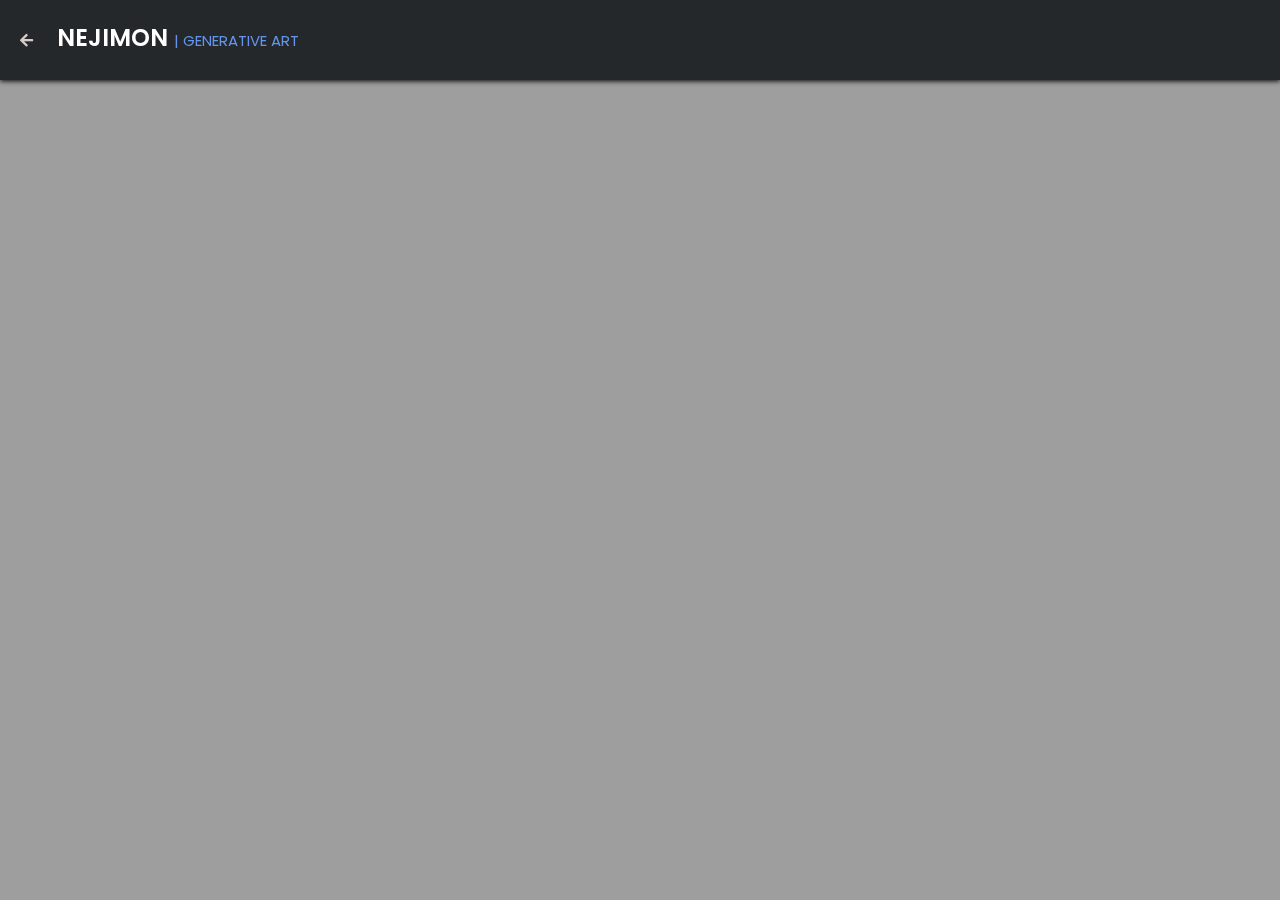
<file: generative/sketches/clock/index.html>
<!DOCTYPE html>
<html lang="en">
  <head>
    <title>Nejimon Raveendran</title>
    <link rel="icon" type="image/x-icon" href="/favicon.ico">
    <meta charset="UTF-8">
    <meta name="viewport" content="width=device-width, initial-scale=1">
    <link rel="stylesheet" href="/w3.css">
    <link rel='stylesheet' href='https://fonts.googleapis.com/css?family=Poppins'>
    <link rel="stylesheet" href="https://cdnjs.cloudflare.com/ajax/libs/font-awesome/5.15.4/css/all.min.css" integrity="sha512-1ycn6IcaQQ40/MKBW2W4Rhis/DbILU74C1vSrLJxCq57o941Ym01SwNsOMqvEBFlcgUa6xLiPY/NS5R+E6ztJQ==" crossorigin="anonymous" referrerpolicy="no-referrer" />
    <script src="https://code.jquery.com/jquery-3.6.1.min.js" integrity="sha256-o88AwQnZB+VDvE9tvIXrMQaPlFFSUTR+nldQm1LuPXQ=" crossorigin="anonymous"></script>
    <link rel="stylesheet" type="text/css" href="style.css">
    <script src="libraries/p5.min.js"></script>
    <script src="libraries/p5.sound.min.js"></script>
    <script src="sketch.js"></script>

    <style>
      html,body,h1,h2,h3,h4,h5,h6 {font-family: "Poppins", sans-serif}

      .header
      {
        position: relative;
        background: rgb(36, 40, 42);
        height: 80px;
        padding: 20px;
        box-shadow: 0px 1px 5px black 
      }


      .title
      {
        color: white;
        text-transform: uppercase;
        font-size: x-large;
        font-weight: 600;

      }

      .subtitle
      {
        color: cornflowerblue;
        text-transform: uppercase;

      }

      .back{
        margin-right: 20px;
        color: rgb(216, 202, 202);
        cursor: pointer;
      }
    </style>
  </head>




  <body class="w3-grey">
    <div class="header">
      <a href="/generative.html"><i class="fa fa-arrow-left back w3-hover-opacity"></i></a>
      <span class="title">Nejimon </span>
      <span class="subtitle">| Generative Art</span>
    </div>
  </body>
</html>
</file>
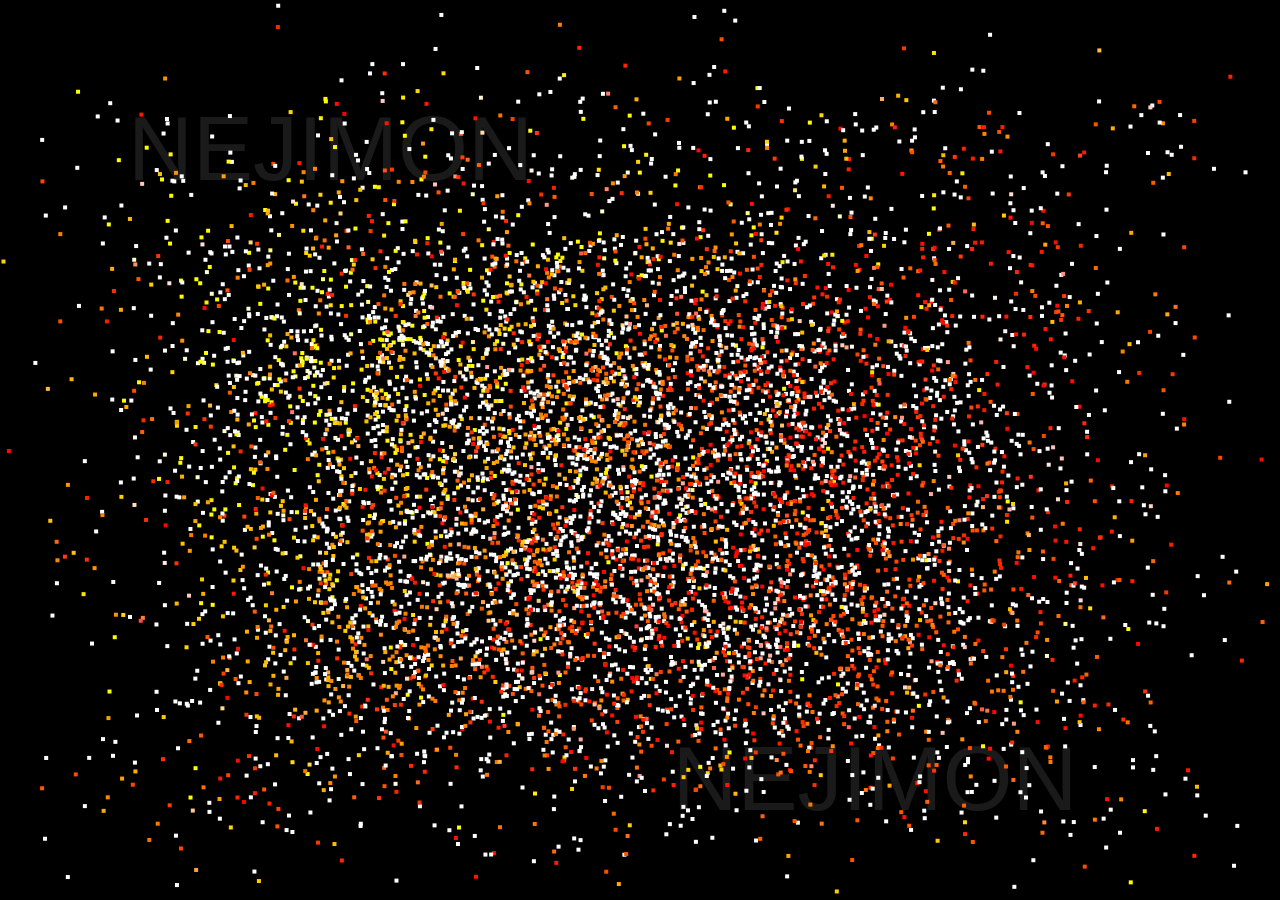
<file: generative/sketches/diwali/index.html>
<!DOCTYPE html>
<html lang="en">
<head>
    <meta charset="UTF-8">
    <meta name="viewport" content="width=device-width, initial-scale=1.0">
    <title>Happy Diwali - v1.0</title>

    <link rel="stylesheet" href="style.css">
</head>
<body>
    <canvas id="myCanvas"></canvas>
    <!-- <script src="particle.js"></script>
    <script src="drawing.js"></script>
    <script src="script.js"></script> -->
    <script src="js/Pointer.obfuscated.js" type="text/javascript"></script>
    <script src="js/Particle.obfuscated.js" type="text/javascript"></script>
    <script src="js/Drawing.obfuscated.js" type="text/javascript"></script>
    <script src="js/App.obfuscated.js" type="text/javascript"></script>
    
</body>
</html>
</file>
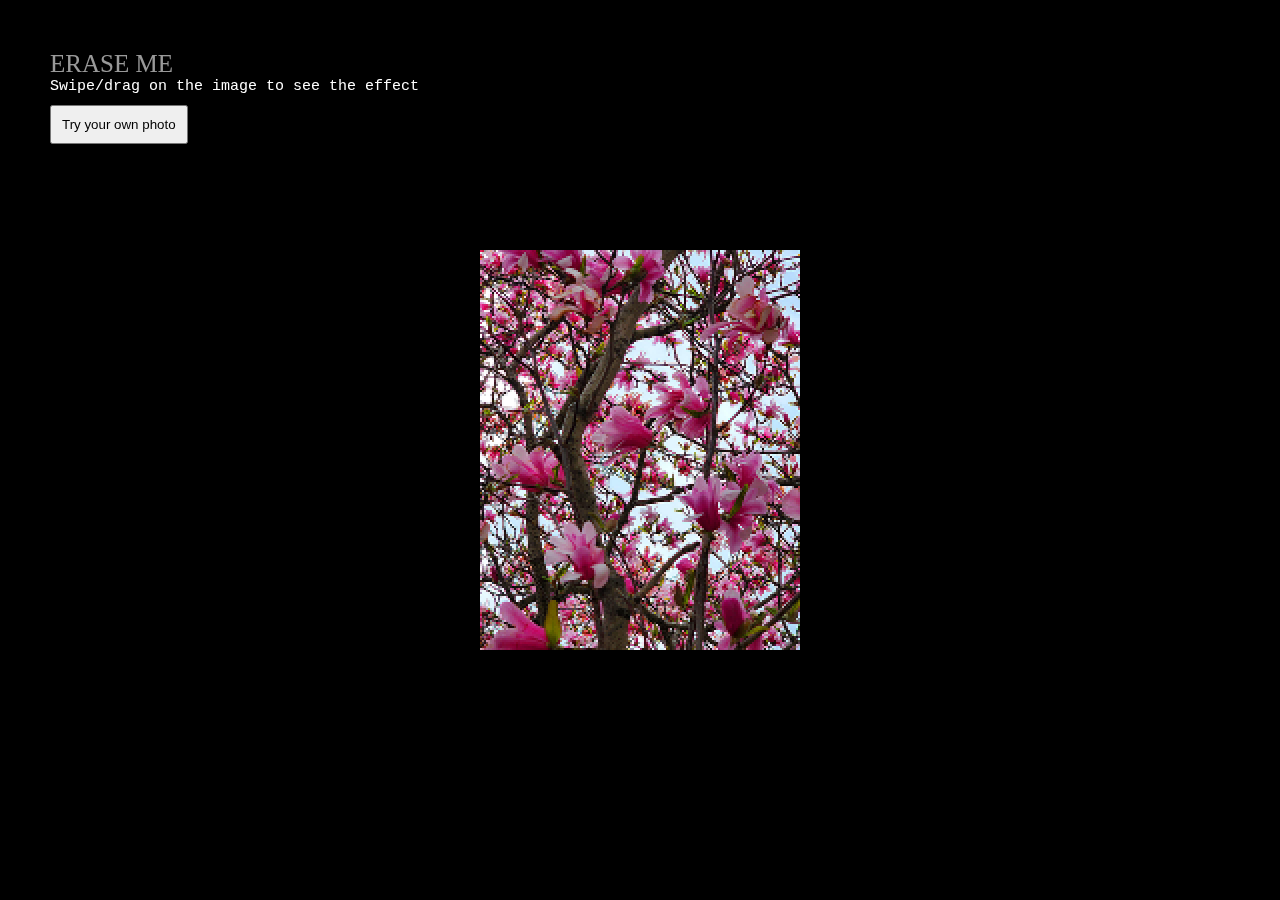
<file: generative/sketches/erase_me/index.html>
<!DOCTYPE html>
<html lang="en">
<head>
    <meta charset="UTF-8">
    <meta name="viewport" content="width=device-width, initial-scale=1.0">
    <title>Erase Me</title>

    <link rel="stylesheet" href="style.css">
</head>
<body>
    <canvas id="mainLayer"></canvas>
    
    <div class="controls">
        <h1 class="heading">ERASE ME</h1>
        <h2 class="description">Swipe/drag on the image to see the effect</h2>
        
        <button id="btnFile">Try your own photo</button>
        <input id="file" style="display: none;" type="file" accept="image/png, image/jpeg"/>
    </div>

    
    
    
    <script src="js/Main.js" type="text/javascript"></script>
    <script src="js/Utilities.js" type="text/javascript"></script>
    <script src="js/MainLayer.js" type="text/javascript"></script>
</body>
</html>
</file>
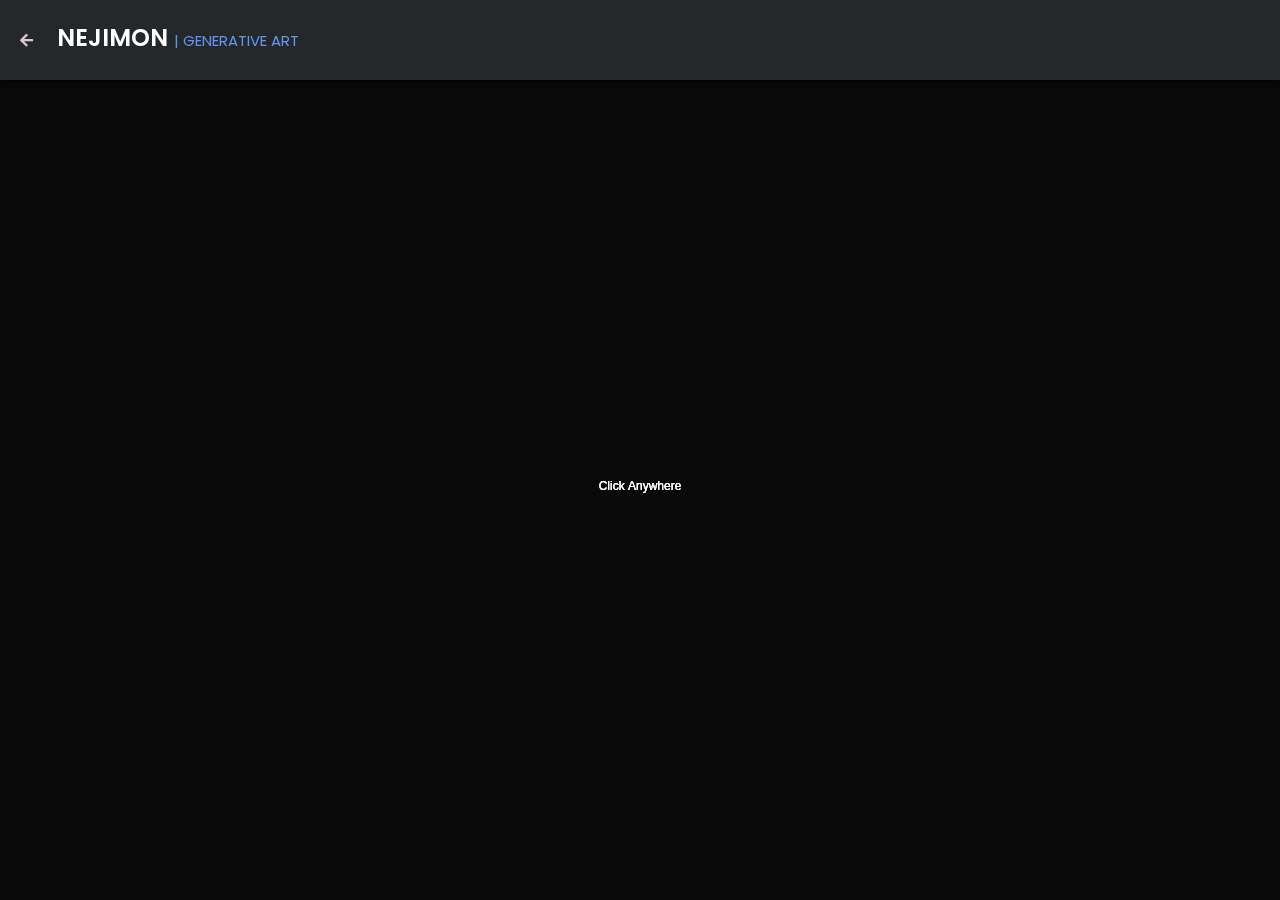
<file: generative/sketches/falling_hearts/index.html>
<!DOCTYPE html>
<html lang="en">
  <head>
    <title>Nejimon Raveendran</title>
    <link rel="icon" type="image/x-icon" href="/favicon.ico">
    <meta charset="UTF-8">
    <meta name="viewport" content="width=device-width, initial-scale=1">
    <link rel="stylesheet" href="/w3.css">
    <link rel='stylesheet' href='https://fonts.googleapis.com/css?family=Poppins'>
    <link rel="stylesheet" href="https://cdnjs.cloudflare.com/ajax/libs/font-awesome/5.15.4/css/all.min.css" integrity="sha512-1ycn6IcaQQ40/MKBW2W4Rhis/DbILU74C1vSrLJxCq57o941Ym01SwNsOMqvEBFlcgUa6xLiPY/NS5R+E6ztJQ==" crossorigin="anonymous" referrerpolicy="no-referrer" />
    <script src="https://code.jquery.com/jquery-3.6.1.min.js" integrity="sha256-o88AwQnZB+VDvE9tvIXrMQaPlFFSUTR+nldQm1LuPXQ=" crossorigin="anonymous"></script>
    <link rel="stylesheet" type="text/css" href="style.css">
    <script src="libraries/p5.min.js"></script>
    <script src="libraries/p5.sound.min.js"></script>
    <script src="sketch.js"></script>

    <style>
      html,body,h1,h2,h3,h4,h5,h6 {font-family: "Poppins", sans-serif}

      .header
      {
        position: relative;
        background: rgb(36, 40, 42);
        height: 80px;
        padding: 20px;
        box-shadow: 0px 1px 5px black 
      }

      .title
      {
        color: white;
        text-transform: uppercase;
        font-size: x-large;
        font-weight: 600;

      }

      .subtitle
      {
        color: cornflowerblue;
        text-transform: uppercase;

      }

      .back{
        margin-right: 20px;
        color: rgb(216, 202, 202);
        cursor: pointer;
      }
    </style>
  </head>




  <body class="w3-grey">
    <div class="header">
      <a href="/generative.html"><i class="fa fa-arrow-left back w3-hover-opacity"></i></a>
      <span class="title">Nejimon </span>
      <span class="subtitle">| Generative Art</span>
    </div>
  </body>
</html>
</file>
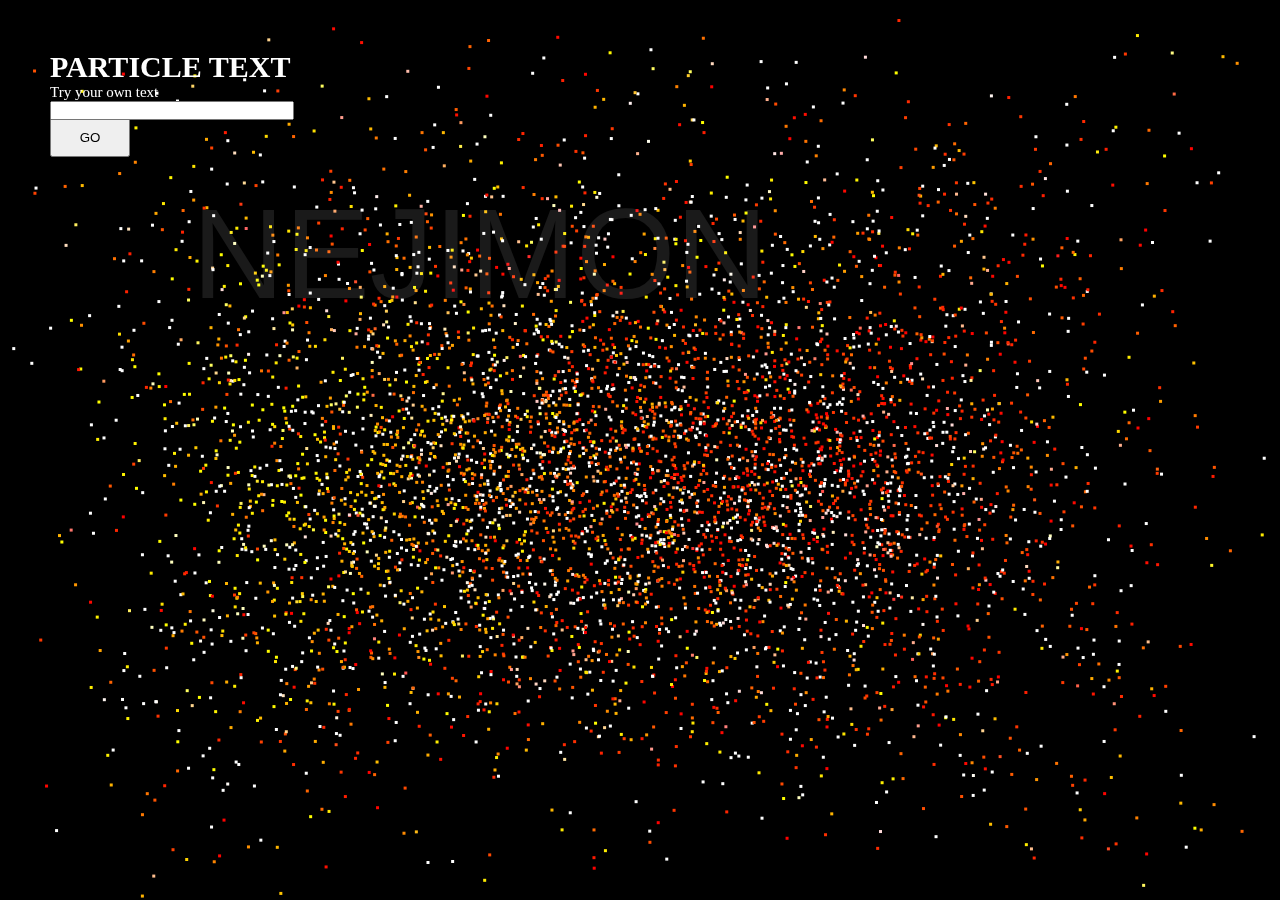
<file: generative/sketches/text_animation/index.html>
<!DOCTYPE html>
<html lang="en">
<head>
    <meta charset="UTF-8">
    <meta name="viewport" content="width=device-width, initial-scale=1.0">
    <title>Particle Text</title>

    <link rel="stylesheet" href="style.css">
</head>
<body>
    <canvas id="myCanvas"></canvas>
    <span id="watermark">NEJIMON</span>

    <div class="controls">
        <h1>PARTICLE TEXT</h1>
        <label>Try your own text</label>
        <div>
            <input id="txtText" type="text"/>
            <br>
            <button id="btnGo">GO</button>
        </div>
    </div>


    <!-- <script src="particle.js"></script>
    <script src="drawing.js"></script>
    <script src="script.js"></script> -->
    <script src="js/Pointer.js" type="text/javascript"></script>
    <script src="js/Particle.js" type="text/javascript"></script>
    <script src="js/Drawing.js" type="text/javascript"></script>
    <script src="js/App.js" type="text/javascript"></script>
    
</body>
</html>
</file>
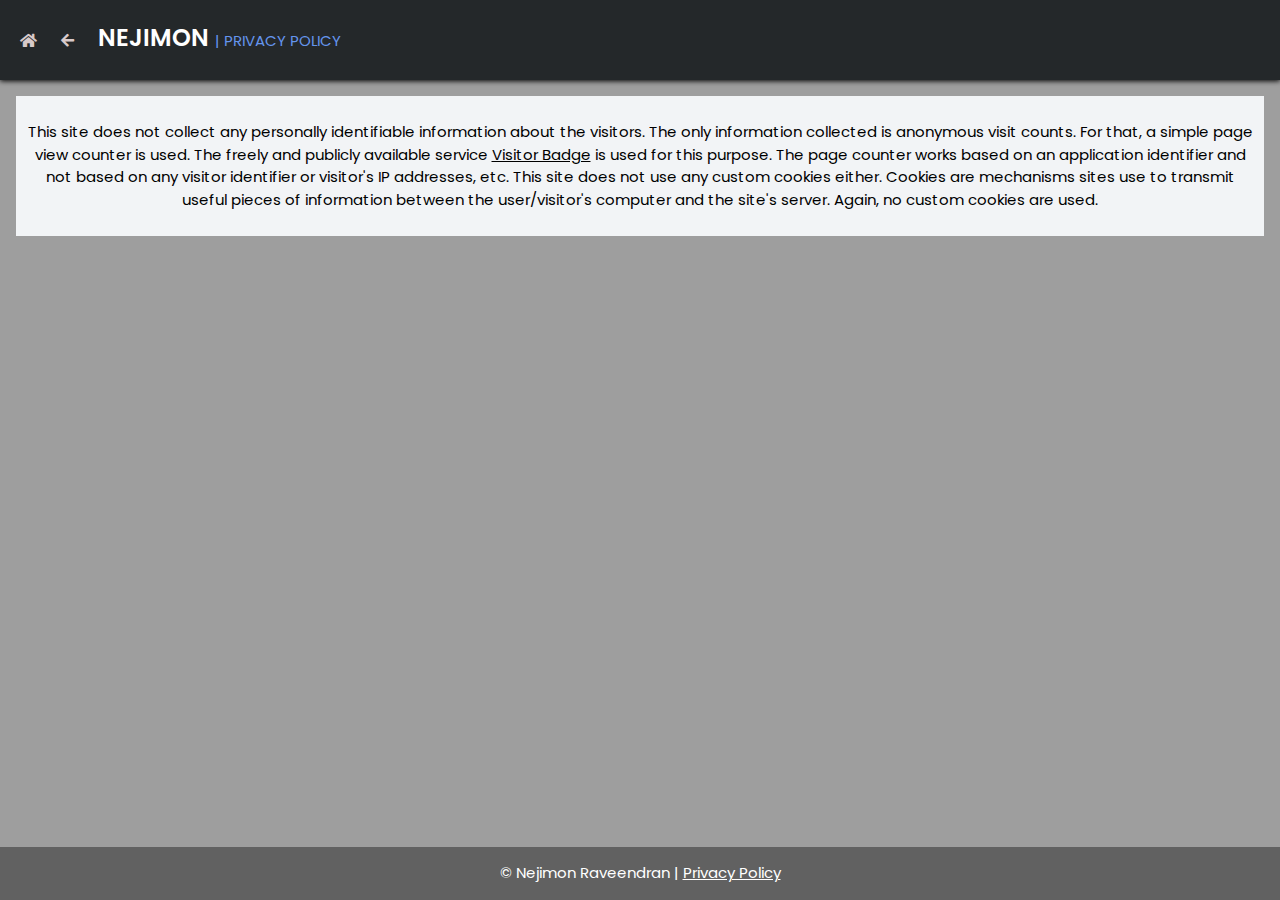
<file: privacy.html>
<!DOCTYPE html>
<html>
  <head>
    <title>Nejimon Raveendran</title>
    <link rel="icon" type="image/x-icon" href="/favicon.ico">
    <meta charset="UTF-8">
    <meta name="viewport" content="width=device-width, initial-scale=1">
    <link rel="stylesheet" href="w3.css">
    <link rel='stylesheet' href='https://fonts.googleapis.com/css?family=Poppins'>
    <link rel="stylesheet" href="https://cdnjs.cloudflare.com/ajax/libs/font-awesome/5.15.4/css/all.min.css" integrity="sha512-1ycn6IcaQQ40/MKBW2W4Rhis/DbILU74C1vSrLJxCq57o941Ym01SwNsOMqvEBFlcgUa6xLiPY/NS5R+E6ztJQ==" crossorigin="anonymous" referrerpolicy="no-referrer" />
    <script src="https://code.jquery.com/jquery-3.6.1.min.js" integrity="sha256-o88AwQnZB+VDvE9tvIXrMQaPlFFSUTR+nldQm1LuPXQ=" crossorigin="anonymous"></script>

    <style>
      html,body,h1,h2,h3,h4,h5,h6 {font-family: "Poppins", sans-serif}

      .header
      {
        position: relative;
        background: rgb(36, 40, 42);
        height: 80px;
        padding: 20px;
        box-shadow: 0px 1px 5px black 
      }

    
      .title
      {
        color: white;
        text-transform: uppercase;
        font-size: x-large;
        font-weight: 600;

      }

      .subtitle
      {
        color: cornflowerblue;
        text-transform: uppercase;

      }

      .back{
        margin-right: 20px;
        color: rgb(216, 202, 202);
        cursor: pointer;
      }

      .contents
      {
        display:grid;
        position: relative;
        background-color: rgb(242, 244, 246);
        justify-content: center;
        align-items: center;
        grid-template-columns: repeat(auto-fit, minmax(200px, 1fr));
        padding: 10px;
      }

      .footer{
        position:fixed; 
        bottom:0; 
        left:0; 
        width:100%;
      }

    </style>
  </head>

  <body class="w3-grey">
    <div class="header">
      <a href="/"><i class="fas fa-home back w3-hover-opacity"></i></a>
      <span><i class="fa fa-arrow-left back w3-hover-opacity" onclick="window.history.go(-1);"></i></span>
      <span class="title">Nejimon </span>
      <span class="subtitle">| Privacy Policy</span>
    </div>

    <div class="w3-content w3-margin-top" style="max-width:1400px;">
      <div class="w3-center">
        <div class="w3-container">
          <div class="contents">
            <p>
              This site does not collect any personally identifiable information about the visitors.  
              The only information collected is anonymous visit counts.  For that, a simple page view counter is used.  The freely and publicly available service <a href="https://www.visitorbadge.io/">Visitor Badge</a> is used for this purpose.
              The page counter works based on an application identifier and not based on any visitor identifier or visitor's IP addresses, etc.   
              This site does not use any custom cookies either. Cookies are mechanisms sites use to transmit useful pieces of information between the user/visitor's computer and the site's server.  Again, no custom cookies are used.     
            </p>
          </div>
        </div>
      </div>
    </div>

    <footer class="w3-container w3-dark-grey w3-center w3-margin-top footer">
      <p>&copy Nejimon Raveendran | <a href="/privacy.html">Privacy Policy</a></p>
    </footer>
  </body>


  <script>
    $(function(){
      $('.thumb').click(function (){
          var url = this.src.replace('thumbnails', 'paintings');
          var canvas = $('#canvas');
          $(canvas).css('display', 'block');
          $('#photo').attr('src', url);
          $('#photo').css('margin', 'auto');
          
      });      

      $('#canvas').click(function (){
        var canvas = $('#canvas');
          $(canvas).css('display', 'none');
      });
    });
  </script>
</html>
</file>
<file: generative/sketches/clock/style.css>
html, body {
  margin: 0;
  padding: 0;
}

canvas {
  display: block;
}
</file>
<file: generative/sketches/diwali/style.css>
* {
    padding: 0;
    margin: 0;
}

canvas {
    background: black;
    position: absolute;
    top: 0;
    left: 0;
}

input{
    position: absolute;
    width: 100%;
}
</file>
<file: generative/sketches/erase_me/style.css>
* {
    padding: 0;
    margin: 0;
}

body{
    background: black;
}

canvas {
    position: absolute;
    top: 0;
    left: 0;
    cursor: url('eraser-50.png'), auto;
}

.controls{
    position: absolute;
    top: 50px;
    left: 50px;
    cursor: default;
}

.heading{
    color: rgba(255, 255, 255, 0.6);
    font: 25px 'arial black';
}

.description{
    color: white;
    font: 15px 'courier new';    
}

#btnFile{
    margin-top: 10px;
    padding: 10px;
}
</file>
<file: generative/sketches/falling_hearts/style.css>
html, body {
  margin: 0;
  padding: 0;
}

canvas {
  display: block;
}
</file>
<file: generative/sketches/text_animation/style.css>
* {
    padding: 0;
    margin: 0;
}

canvas {
    background: black;
    position: absolute;
    top: 0;
    left: 0;
}

input{
    position: absolute;
    width: 100%;
}

#watermark{
    color: rgba(255, 255, 255, 0.1); 
    position: absolute; 
    left: 15%; 
    top: 20%;
    font: 10vw Helvetica;
}

.controls{
    position: absolute;
    left: 50px;
    top: 50px;
    color: white;
    font: 15px "arial black"
}

button{
    padding: 10px;
    width: 80px;
}
</file>
